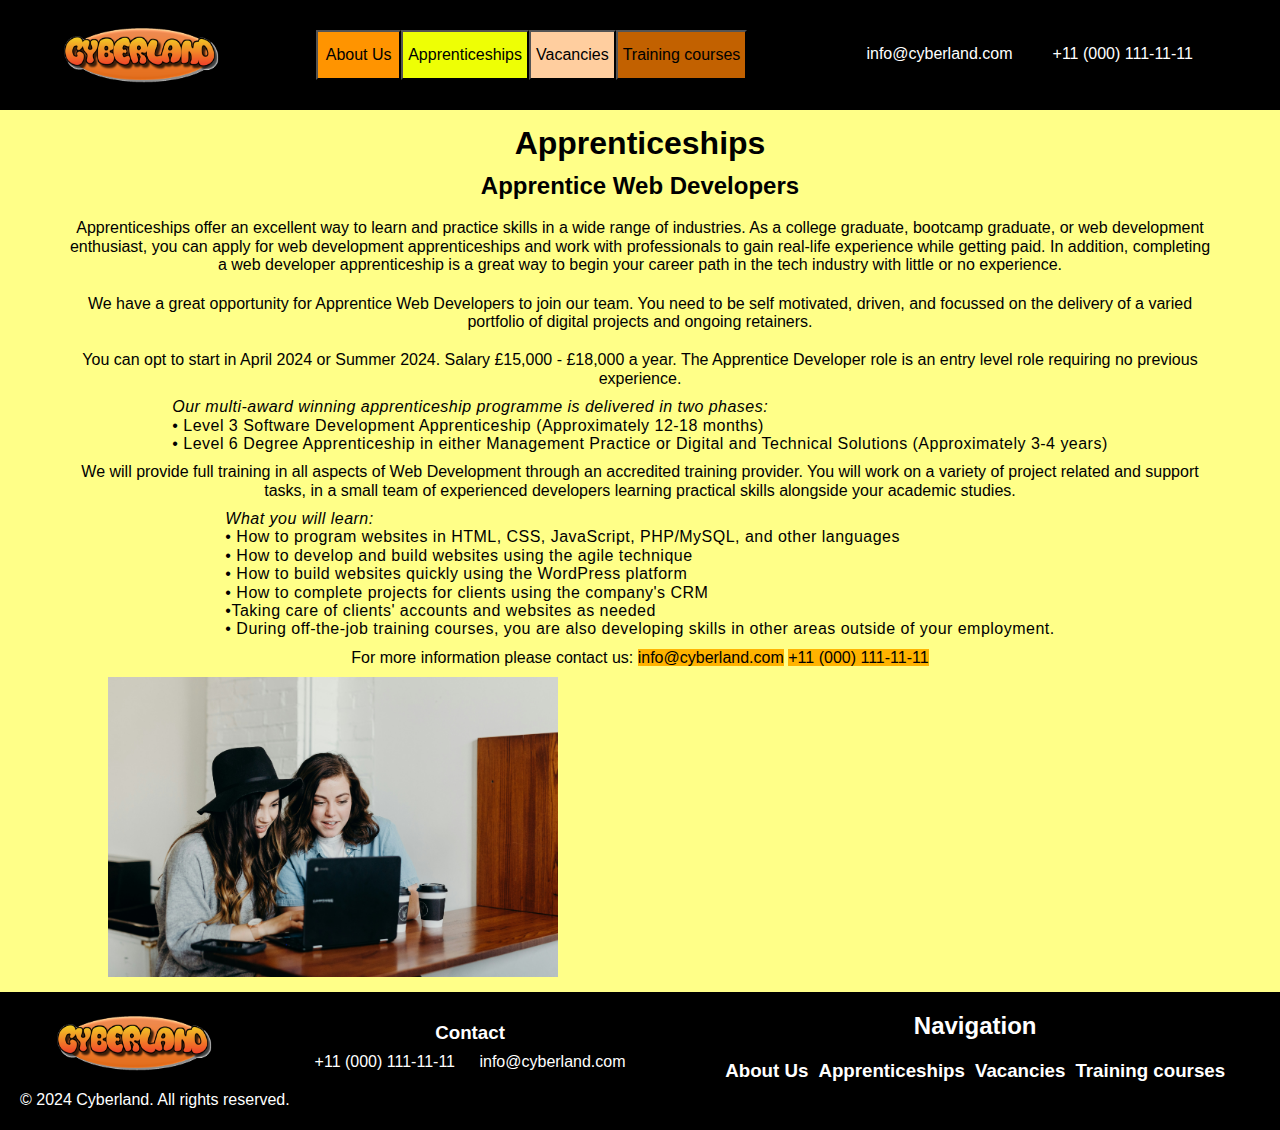
<file: apprenticeships.html>
<!DOCTYPE html>
<html lang="en">
  <head>
    <meta charset="UTF-8" />
    <meta name="viewport" content="width=device-width, initial-scale=1.0" />
    <title>Cyberland</title>
    <meta
      name="keywords"
      content="IT Career, CyberLand, Theme Park, Apprenticeship Web Developer, Apprenticeships"
    />
    <meta
      name="description"
      content="Apprentice web developers have a fantastic opportunity to become a part of our team"
    />
    <link
      rel="stylesheet"
      href="https://cdn.jsdelivr.net/npm/modern-normalize@2.0.0/modern-normalize.min.css"
    />
    <link href="./css/styles.css" rel="stylesheet" />
  </head>

  <body class="apprenticeships-page">
    <header>
      <div class="header">
        <a href="./index.html">
          <img
            class="logo-header"
            src="./images/Cyberland Logo Small 2.png"
            alt="Cyberland Small Logo"
            width="160"
            height="55"
          />
        </a>
        <nav>
          <ul class="nav-list">
            <li>
              <button type="button" class="btn btn-about-us">
                <a class="nav-link-item about-us" href="./index.html"
                  >About Us</a
                >
              </button>
            </li>
            <li>
              <button type="button" class="btn btn-apprent">
                <a
                  class="nav-link-item apprenticeships"
                  href="./apprenticeships.html"
                  >Apprenticeships</a
                >
              </button>
            </li>
            <li>
              <button type="button" class="btn btn-vacancies">
                <a class="nav-link-item vacancies" href="./vacancies.html"
                  >Vacancies</a
                >
              </button>
            </li>
            <li>
              <button type="button" class="btn btn-training">
                <a class="nav-link-item training" href="./training-courses.html"
                  >Training courses</a
                >
              </button>
            </li>
          </ul>
        </nav>
        <address class="contact-link">
          <ul class="contact-list">
            <li>
              <a class="contact-link-item" href="mailto:info@cyberland.com"
                >info@cyberland.com</a
              >
            </li>
            <li>
              <a class="contact-link-item" href="tel:+110001111111"
                >+11 (000) 111-11-11</a
              >
            </li>
          </ul>
        </address>
      </div>
    </header>

    <div class="content">
      <h1 class="apprent-title">Apprenticeships</h1>
      <h2 class="apprent-subtitle">Apprentice Web Developers</h2>
      <p>
        Apprenticeships offer an excellent way to learn and practice skills in a
        wide range of industries. As a college graduate, bootcamp graduate, or
        web development enthusiast, you can apply for web development
        apprenticeships and work with professionals to gain real-life experience
        while getting paid. In addition, completing a web developer
        apprenticeship is a great way to begin your career path in the tech
        industry with little or no experience.
      </p>
      <p>
        We have a great opportunity for Apprentice Web Developers to join our
        team. You need to be self motivated, driven, and focussed on the
        delivery of a varied portfolio of digital projects and ongoing
        retainers.
      </p>
      <p>
        You can opt to start in April 2024 or Summer 2024. Salary £15,000 -
        £18,000 a year. The Apprentice Developer role is an entry level role
        requiring no previous experience.
      </p>
      <ul class="apprent-list one">
        <span class="span-ul"
          >Our multi-award winning apprenticeship programme is delivered in two
          phases:</span
        >
        <li>
          • Level 3 Software Development Apprenticeship (Approximately 12-18
          months)
        </li>
        <li>
          • Level 6 Degree Apprenticeship in either Management Practice or
          Digital and Technical Solutions (Approximately 3-4 years)
        </li>
      </ul>
      <p>
        We will provide full training in all aspects of Web Development through
        an accredited training provider. You will work on a variety of project
        related and support tasks, in a small team of experienced developers
        learning practical skills alongside your academic studies.
      </p>

      <ul class="apprent-list two">
        <span class="span-ul">What you will learn:</span>
        <li>
          • How to program websites in HTML, CSS, JavaScript, PHP/MySQL, and
          other languages
        </li>
        <li>• How to develop and build websites using the agile technique</li>
        <li>• How to build websites quickly using the WordPress platform</li>
        <li>• How to complete projects for clients using the company's CRM</li>
        <li>•Taking care of clients' accounts and websites as needed</li>
        <li>
          • During off-the-job training courses, you are also developing skills
          in other areas outside of your employment.
        </li>
      </ul>
      <p>
        For more information please contact us:
        <a class="contact-link-item about-us" href="mailto:info@cyberland.com"
          >info@cyberland.com</a
        >
        <a class="contact-link-item about-us" href="tel:+110001111111"
          >+11 (000) 111-11-11</a
        >
      </p>
      <div class="content-wrapper">
        <img
          class="apprent-image"
          src="./images/brooke-cagle-tLG2hcpITZE-unsplash.jpg"
          alt="Image of apprentices"
          width="450"
        />
        <iframe
          width="600"
          height="300"
          src="https://www.youtube.com/embed/88X9O3X78LI"
          title="How does a Software Development Apprenticeship work?"
          frameborder="0"
          allow="accelerometer; autoplay; clipboard-write; encrypted-media; gyroscope; picture-in-picture; web-share"
          referrerpolicy="strict-origin-when-cross-origin"
          allowfullscreen
        ></iframe>
      </div>
    </div>

    <footer>
      <div class="footer-container">
        <a href="./index.html">
          <img
            class="logo-header"
            src="./images/Cyberland Logo Small 2.png"
            alt="Cyberland Small Logo"
            width="160"
            height="55"
          />
        </a>
        <div class="footer-contacts">
          <h3 class="title-contacts">Contact</h3>
          <p class="footer-text">
            <a class="contact-link-item" href="tel:+110001111111"
              >+11 (000) 111-11-11</a
            >
          </p>
          <p class="footer-text">
            <a class="contact-link-item" href="mailto:info@cyberland.com"
              >info@cyberland.com</a
            >
          </p>
        </div>

        <div class="footer-menu">
          <h2 class="footer-nav">Navigation</h2>
          <div class="menu-wrapper">
            <h3 class="footer-menu-nav">
              <a class="footer nav-link-item about-us" href="./index.html"
                >About Us</a
              >
            </h3>
            <h3 class="footer-menu-nav">
              <a
                class="footer nav-link-item apprenticeships"
                href="./apprenticeships.html"
                >Apprenticeships</a
              >
            </h3>
            <h3 class="footer-menu-nav">
              <a class="footer nav-link-item vacancies" href="./vacancies.html"
                >Vacancies</a
              >
            </h3>
            <h3 class="footer-menu-nav">
              <a
                class="footer nav-link-item training"
                href="./training-courses.html"
                >Training courses</a
              >
            </h3>
          </div>
        </div>
      </div>
      <p class="copyright">© 2024 Cyberland. All rights reserved.</p>
    </footer>
    <script src="main.js" type="module"></script>
  </body>
</html>
</file>
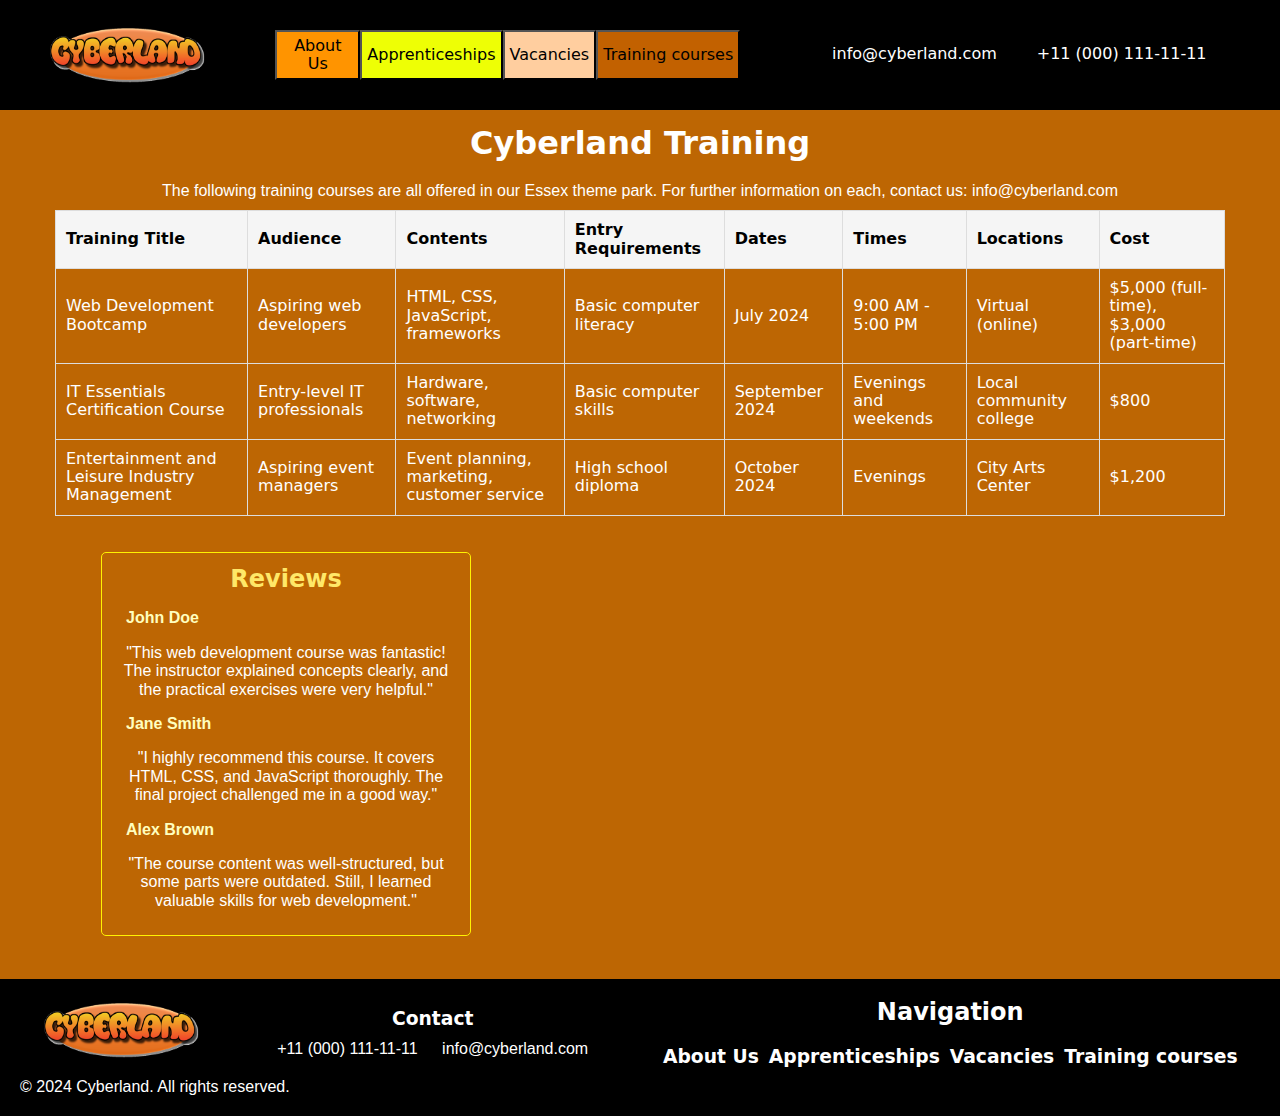
<file: training-courses.html>
<!DOCTYPE html>
<html lang="en">
  <head>
    <meta charset="UTF-8" />
    <meta name="viewport" content="width=device-width, initial-scale=1.0" />
    <title>Cyberland</title>
    <meta
      name="keywords"
      content="Training, Cyberland, Theme Park, Training Course, Theme Park industry, courses, certifications."
    />
    <meta
      name="description"
      content="Check out Cyberland Theme Park's training offerings, which include training on customer service, safety, and other subjects."
    />

    <style>
      table {
        width: 100%;
        border-collapse: collapse;
      }
      th,
      td {
        padding: 10px;
        border: 1px solid #ddd;
        text-align: left;
      }
      th {
        background-color: #f2f2f2;
      }
    </style>
    <link
      rel="stylesheet"
      href="https://cdn.jsdelivr.net/npm/modern-normalize@2.0.0/modern-normalize.min.css"
    />
    <link href="./css/styles.css" rel="stylesheet" />
  </head>

  <body class="training-page">
    <header>
      <div class="header">
        <a href="./index.html">
          <img
            class="logo-header"
            src="./images/Cyberland Logo Small 2.png"
            alt="Cyberland Small Logo"
            width="160"
            height="55"
          />
        </a>
        <nav>
          <ul class="nav-list">
            <li>
              <button type="button" class="btn btn-about-us">
                <a class="nav-link-item about-us" href="./index.html"
                  >About Us</a
                >
              </button>
            </li>
            <li>
              <button type="button" class="btn btn-apprent">
                <a
                  class="nav-link-item apprenticeships"
                  href="./apprenticeships.html"
                  >Apprenticeships</a
                >
              </button>
            </li>
            <li>
              <button type="button" class="btn btn-vacancies">
                <a class="nav-link-item vacancies" href="./vacancies.html"
                  >Vacancies</a
                >
              </button>
            </li>
            <li>
              <button type="button" class="btn btn-training">
                <a class="nav-link-item training" href="./training-courses.html"
                  >Training courses</a
                >
              </button>
            </li>
          </ul>
        </nav>
        <address class="contact-link">
          <ul class="contact-list">
            <li>
              <a class="contact-link-item" href="mailto:info@cyberland.com"
                >info@cyberland.com</a
              >
            </li>
            <li>
              <a class="contact-link-item" href="tel:+110001111111"
                >+11 (000) 111-11-11</a
              >
            </li>
          </ul>
        </address>
      </div>
    </header>

    <div class="content">
      <h1>Cyberland Training</h1>
      <p>
        The following training courses are all offered in our Essex theme park.
        For further information on each, contact us:
        <a class="contact-link-item" href="mailto:info@cyberland.com"
          >info@cyberland.com</a
        >
      </p>
      <table>
        <tr class="table-title">
          <th>Training Title</th>
          <th>Audience</th>
          <th>Contents</th>
          <th>Entry Requirements</th>
          <th>Dates</th>
          <th>Times</th>
          <th>Locations</th>
          <th>Cost</th>
        </tr>
        <tr>
          <td>Web Development Bootcamp</td>
          <td>Aspiring web developers</td>
          <td>HTML, CSS, JavaScript, frameworks</td>
          <td>Basic computer literacy</td>
          <td>July 2024</td>
          <td>9:00 AM - 5:00 PM</td>
          <td>Virtual (online)</td>
          <td>$5,000 (full-time), $3,000 (part-time)</td>
        </tr>
        <tr>
          <td>IT Essentials Certification Course</td>
          <td>Entry-level IT professionals</td>
          <td>Hardware, software, networking</td>
          <td>Basic computer skills</td>
          <td>September 2024</td>
          <td>Evenings and weekends</td>
          <td>Local community college</td>
          <td>$800</td>
        </tr>
        <tr>
          <td>Entertainment and Leisure Industry Management</td>
          <td>Aspiring event managers</td>
          <td>Event planning, marketing, customer service</td>
          <td>High school diploma</td>
          <td>October 2024</td>
          <td>Evenings</td>
          <td>City Arts Center</td>
          <td>$1,200</td>
        </tr>
      </table>
      <div class="training-content">
        <div class="review">
          <h2 class="reviews-title">Reviews</h2>
          <p class="author">John Doe</p>
          <p>
            "This web development course was fantastic! The instructor explained
            concepts clearly, and the practical exercises were very helpful."
          </p>
          <p class="author">Jane Smith</p>
          <p>
            "I highly recommend this course. It covers HTML, CSS, and JavaScript
            thoroughly. The final project challenged me in a good way."
          </p>
          <p class="author">Alex Brown</p>
          <p>
            "The course content was well-structured, but some parts were
            outdated. Still, I learned valuable skills for web development."
          </p>
        </div>
        <iframe
          width="700"
          height="400"
          src="https://www.youtube.com/embed/BSOBigA3zy8"
          title="Complete Web Development Bootcamp 2024 review"
          frameborder="0"
          allow="accelerometer; autoplay; clipboard-write; encrypted-media; gyroscope; picture-in-picture; web-share"
          referrerpolicy="strict-origin-when-cross-origin"
          allowfullscreen
        ></iframe>
      </div>
    </div>

    <footer>
      <div class="footer-container">
        <a href="./index.html">
          <img
            class="logo-header"
            src="./images/Cyberland Logo Small 2.png"
            alt="Cyberland Small Logo"
            width="160"
            height="55"
          />
        </a>
        <div class="footer-contacts">
          <h3 class="title-contacts">Contact</h3>
          <p class="footer-text">
            <a class="contact-link-item" href="tel:+110001111111"
              >+11 (000) 111-11-11</a
            >
          </p>
          <p class="footer-text">
            <a class="contact-link-item" href="mailto:info@cyberland.com"
              >info@cyberland.com</a
            >
          </p>
        </div>

        <div class="footer-menu">
          <h2 class="footer-nav">Navigation</h2>
          <div class="menu-wrapper">
            <h3 class="footer-menu-nav">
              <a class="footer nav-link-item about-us" href="./index.html"
                >About Us</a
              >
            </h3>
            <h3 class="footer-menu-nav">
              <a
                class="footer nav-link-item apprenticeships"
                href="./apprenticeships.html"
                >Apprenticeships</a
              >
            </h3>
            <h3 class="footer-menu-nav">
              <a class="footer nav-link-item vacancies" href="./vacancies.html"
                >Vacancies</a
              >
            </h3>
            <h3 class="footer-menu-nav">
              <a
                class="footer nav-link-item training"
                href="./training-courses.html"
                >Training courses</a
              >
            </h3>
          </div>
        </div>
      </div>
      <p class="copyright">© 2024 Cyberland. All rights reserved.</p>
    </footer>
    <script src="main.js" type="module"></script>
  </body>
</html>
</file>
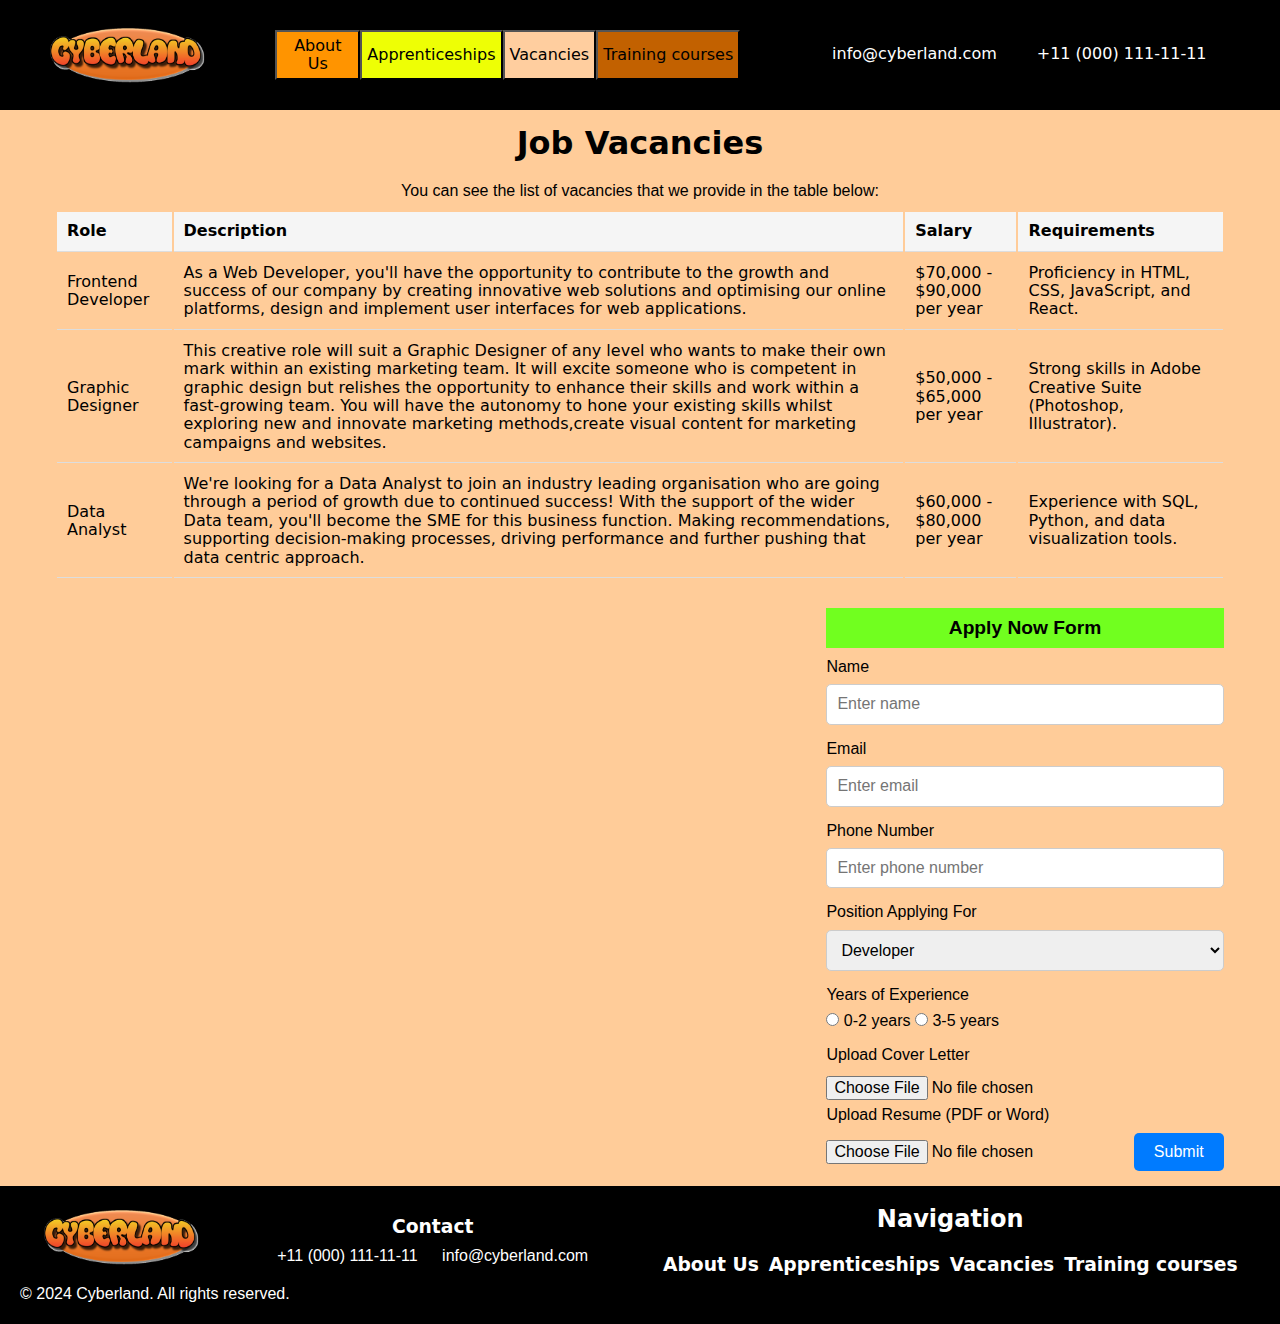
<file: vacancies.html>
<!DOCTYPE html>
<html lang="en">
  <head>
    <meta charset="UTF-8" />
    <meta name="viewport" content="width=device-width, initial-scale=1.0" />
    <title>Cyberland</title>
    <meta
      name="keywords"
      content="Vacancies, theme park company, seasonal jobs, career development, customer service, entertainment, and hospitality employment"
    />
    <meta
      name="description"
      content="Find the most recent employment opportunities at Cyberland Theme Park, together with information and application forms for currently available positions"
    />
    <link
      rel="stylesheet"
      href="https://cdn.jsdelivr.net/npm/modern-normalize@2.0.0/modern-normalize.min.css"
    />
    <link href="./css/styles.css" rel="stylesheet" />
  </head>

  <body class="vacancies-page">
    <header>
      <div class="header">
        <a href="./index.html">
          <img
            class="logo-header"
            src="./images/Cyberland Logo Small 2.png"
            alt="Cyberland Small Logo"
            width="160"
            height="55"
          />
        </a>
        <nav>
          <ul class="nav-list">
            <li>
              <button type="button" class="btn btn-about-us">
                <a class="nav-link-item about-us" href="./index.html"
                  >About Us</a
                >
              </button>
            </li>
            <li>
              <button type="button" class="btn btn-apprent">
                <a
                  class="nav-link-item apprenticeships"
                  href="./apprenticeships.html"
                  >Apprenticeships</a
                >
              </button>
            </li>
            <li>
              <button type="button" class="btn btn-vacancies">
                <a class="nav-link-item vacancies" href="./vacancies.html"
                  >Vacancies</a
                >
              </button>
            </li>
            <li>
              <button type="button" class="btn btn-training">
                <a class="nav-link-item training" href="./training-courses.html"
                  >Training courses</a
                >
              </button>
            </li>
          </ul>
        </nav>
        <address class="contact-link">
          <ul class="contact-list">
            <li>
              <a class="contact-link-item" href="mailto:info@cyberland.com"
                >info@cyberland.com</a
              >
            </li>
            <li>
              <a class="contact-link-item" href="tel:+110001111111"
                >+11 (000) 111-11-11</a
              >
            </li>
          </ul>
        </address>
      </div>
    </header>

    <div class="content">
      <h1>Job Vacancies</h1>
      <p>
        You can see the list of vacancies that we provide in the table below:
      </p>
      <table>
        <thead>
          <tr>
            <th>Role</th>
            <th>Description</th>
            <th>Salary</th>
            <th>Requirements</th>
          </tr>
        </thead>
        <tbody>
          <tr>
            <td>Frontend Developer</td>
            <td>
              As a Web Developer, you'll have the opportunity to contribute to
              the growth and success of our company by creating innovative web
              solutions and optimising our online platforms, design and
              implement user interfaces for web applications.
            </td>
            <td>$70,000 - $90,000 per year</td>
            <td>Proficiency in HTML, CSS, JavaScript, and React.</td>
          </tr>
          <tr>
            <td>Graphic Designer</td>
            <td>
              This creative role will suit a Graphic Designer of any level who
              wants to make their own mark within an existing marketing team. It
              will excite someone who is competent in graphic design but
              relishes the opportunity to enhance their skills and work within a
              fast-growing team. You will have the autonomy to hone your
              existing skills whilst exploring new and innovate marketing
              methods,create visual content for marketing campaigns and
              websites.
            </td>
            <td>$50,000 - $65,000 per year</td>
            <td>
              Strong skills in Adobe Creative Suite (Photoshop, Illustrator).
            </td>
          </tr>
          <tr>
            <td>Data Analyst</td>
            <td>
              We're looking for a Data Analyst to join an industry leading
              organisation who are going through a period of growth due to
              continued success! With the support of the wider Data team, you'll
              become the SME for this business function. Making recommendations,
              supporting decision-making processes, driving performance and
              further pushing that data centric approach.
            </td>
            <td>$60,000 - $80,000 per year</td>
            <td>Experience with SQL, Python, and data visualization tools.</td>
          </tr>
        </tbody>
      </table>

      <div class="vacancies-wrapper">
        <iframe
          class="video"
          width="750"
          height="570"
          src="https://www.youtube.com/embed/o51S5J7pGuk"
          title="WEB DEVELOPER Interview Questions And Answers! (How to PASS a Web Development Job Interview!)"
          frameborder="0"
          allow="accelerometer; autoplay; clipboard-write; encrypted-media; gyroscope; picture-in-picture; web-share"
          referrerpolicy="strict-origin-when-cross-origin"
          allowfullscreen
        ></iframe>
        <div class="main-job-application-form">
          <h2 class="apply">Apply Now Form</h2>
          <form
            name="myForm"
            action="#"
            method="POST"
            onsubmit="return validateForm()"
            enctype="multipart/form-data"
          >
            <label for="name">Name</label>
            <input
              type="text"
              id="name"
              name="name"
              class="name"
              placeholder="Enter name"
            />

            <label for="email">Email</label>
            <input
              type="email"
              name="email"
              id="email"
              class="email"
              placeholder="Enter email"
              required
            />

            <label for="phone">Phone Number</label>
            <input
              type="tel"
              name="phone"
              id="phone"
              class="phone"
              placeholder="Enter phone number"
              required
            />

            <label for="position">Position Applying For</label>
            <select name="position" id="position" required>
              <option value="developer">Developer</option>
              <option value="designer">Designer</option>
              <option value="data analyst">Data Analyst</option>
            </select>

            <label for="experience">Years of Experience</label>
            <input
              class="experience"
              type="radio"
              name="experience"
              value="0-2"
            />
            0-2 years <input type="radio" name="experience" value="3-5" /> 3-5
            years

            <label class="vacancies-input first" for="cover-letter"
              >Upload Cover Letter</label
            >
            <input
              class="vacancies-input"
              type="file"
              name="cover-letter"
              id="cover-letter"
              accept=".pdf,.doc,.docx"
              required
            />

            <label for="resume">Upload Resume (PDF or Word)</label>
            <input
              class="vacancies-input"
              type="file"
              name="resume"
              id="resume"
              accept=".pdf,.doc,.docx"
              required
            />

            <input type="submit" value="Submit" />
          </form>
        </div>
      </div>
    </div>
    <footer>
      <div class="footer-container">
        <a href="./index.html">
          <img
            class="logo-header"
            src="./images/Cyberland Logo Small 2.png"
            alt="Cyberland Small Logo"
            width="160"
            height="55"
          />
        </a>
        <div class="footer-contacts">
          <h3 class="title-contacts">Contact</h3>
          <p class="footer-text">
            <a class="contact-link-item" href="tel:+110001111111"
              >+11 (000) 111-11-11</a
            >
          </p>
          <p class="footer-text">
            <a class="contact-link-item" href="mailto:info@cyberland.com"
              >info@cyberland.com</a
            >
          </p>
        </div>

        <div class="footer-menu">
          <h2 class="footer-nav">Navigation</h2>
          <div class="menu-wrapper">
            <h3 class="footer-menu-nav">
              <a class="footer nav-link-item about-us" href="./index.html"
                >About Us</a
              >
            </h3>
            <h3 class="footer-menu-nav">
              <a
                class="footer nav-link-item apprenticeships"
                href="./apprenticeships.html"
                >Apprenticeships</a
              >
            </h3>
            <h3 class="footer-menu-nav">
              <a class="footer nav-link-item vacancies" href="./vacancies.html"
                >Vacancies</a
              >
            </h3>
            <h3 class="footer-menu-nav">
              <a
                class="footer nav-link-item training"
                href="./training-courses.html"
                >Training courses</a
              >
            </h3>
          </div>
        </div>
      </div>
      <p class="copyright">© 2024 Cyberland. All rights reserved.</p>
    </footer>
    <script src="main.js" type="module"></script>
  </body>
</html>
</file>
<file: css/styles.css>
ul,
ol {
    margin-top: 0;
    margin-bottom: 0;
    padding-left: 0;
    list-style-type: none;
}
h1, p {
    margin-bottom: 10px;
    text-align: center;
}
p {
        margin: 10px;
        font-family: 'Helvetica', sans-serif;
}
h2 {
    margin: 20px 0;
}
* {
    margin: 0;
    padding: 0;
    box-sizing: border-box;
}
/* About us page */

/* Header styles */
.header {
    display: flex;
    flex-direction: row;
    justify-content: space-around;
}
header {
    background-color: black;
    color: #fff;
    text-align: center;
    padding: 20px;
}
.logo-header {
    margin-top: 8px;
}
/* Navigation styles */
nav {
    text-align: center;
    padding: 10px;
}

.nav-list {
    display: flex;
}

.nav-link-item {
    color: black;
    text-decoration: none;
    height: 50px;
}
.nav-link-item:hover,
.nav-link-item:focus {
    color: rgb(5, 255, 5);
}
.about-us-page {
    background-color: #ff9400;
    font-family: 'Arial', 'Helvetica', sans-serif;
}
.btn {
    height: 50px;
    padding: 5px;
}
.btn-about-us {
  background-color: #ff9400;
  width: 85px;
}

.btn-apprent {
    background-color: #eeff05;
}

.btn-vacancies {
    background-color: #ffce9f;
}

.btn-training {
    background-color: #c26100;
}

.contact-link-item {
    color: white;
    text-decoration: none;
}

address {
    font-style: normal;
}

.contact-list {
    display: flex;
    gap: 40px;
    justify-content: flex-end;
    align-items: center;
    margin: 25px;
}
/* Main content styles */
.content {
    max-width: 1200px;
    margin: 0 auto;
    padding: 15px;
    display: flex;
    flex-direction: column;
    justify-content: center;
    align-items: center;
}
.img-attractions {
    margin-right: 10px;
}
.socials {
    display: flex;
    align-items: center;
}
.social-list {
    display: flex;
    margin: 10px;
    column-gap: 15px;
}
.icon {
    fill: #f4f4fd;
}
.social-item {
    width: 40px;
    height: 40px;
}
.social-link {
    display: flex;
    align-items: center;
    justify-content: center;
    width: 100%;
    height: 100%;
    background-color: #4d5ae5;
    border-radius: 50%;
    transition: background-color 250ms cubic-bezier(0.4, 0, 0.2, 1);
}

.social-link:hover,
.social-link:focus {
    background-color: #030841;
}
/* Footer styles */
footer {
    background-color: black;
    color: #fff;
    text-align: center;
    padding: 10px;
}
.footer-container {
    display: flex;
    justify-content: space-around;
    align-items: center;
}
.footer-contacts {
    margin-top: 10px;
}
.footer-nav {
    margin-top: 10px;
    margin-bottom: 10px;
}
.footer.nav-link-item {
    color: #fff;
}
.footer.nav-link-item:hover,
.footer.nav-link-item:focus {
    color: #71ff1f;
}
.menu-wrapper {
    flex-direction: row;
    display: flex;
    justify-content: space-between;
    column-gap: 10px;
}
.footer-menu-nav {
    display: block;
    margin-top: 10px;
}
.footer-text {
    display: inline;
}
.title-contacts {
    margin-bottom: 10px;
}
.copyright {
    text-align: start;
}



/* Apprenticeships page */

.apprenticeships-page {
    background-color: #ffff88;
    font-family: 'Arial', 'Helvetica', sans-serif;

}
.apprent-title {
    margin-bottom: 0;
}
.apprent-subtitle {
    margin: 10px;
}
.apprent-list {
    padding-inline-start: 0;
    letter-spacing: 0.03em;
}
.span-ul {
    font-style: italic;
}
.contact-link-item.about-us {
    color: black;
    background-color: #ffb300;
}
.content-wrapper {
    display: flex;
    column-gap: 15px;
}

/* Vacancies page */
.vacancies-page {
    background-color: #ffcc99;
}
 table {
     width: 100%;
     margin-bottom: 8px;
 }

 th,
 td {
     padding: 10px;
     text-align: left;
     border-bottom: 1px solid #ddd;
 }

 th {
     background-color: #f5f5f5;
 }

 tr:hover {
     background-color: #f9f9f9;
 }

.vacancies-wrapper {
    display: flex;
    gap: 20px;
}

.video {
    margin-top: 10px;
}
 .apply {
     height: 40px;
     background-color: #71ff1f;
     margin-bottom: 10px;
     font-size: larger;
    display: flex;
    justify-content: center;
     align-items: center;
 }
.vacancies-input.first {
    margin-top: 15px;
}
 .vacancies-input {
    margin: 6px 0;
}
 .main-job-application-form {
     max-width: 400px;
     margin: 0 auto;
     font-family: Arial, sans-serif;
 }

 label {
     display: block;
     margin-bottom: 8px;
 }

 input[type="text"],
 input[type="email"],
 input[type="tel"],
 textarea,
 select {
     width: 100%;
     padding: 10px;
     margin-bottom: 15px;
     border: 1px solid #ccc;
     border-radius: 5px;
 }

 input[type="submit"] {
     background-color: #007bff;
     color: #fff;
     border: none;
     padding: 10px 20px;
     cursor: pointer;
     border-radius: 5px;
 }


 /* Training page  */

 .training-page {
    background-color: #bd6603;
    color: white;
 }
 .table-title {
   color:black;
 }
 tr:hover {
     background-color: #ffb048;
 }
 .training-content {
    display: flex;
    margin: 20px;
    gap: 8px;
 }

   .review {
    width: 370px;
       margin: 8px;
       padding: 8px;
       border: 1px solid #fff202;
       border-radius: 5px;
   }
   .reviews-title {
    color: rgb(255, 232, 104);
    text-align: center;
    margin: 5px;
   }

   .author {
       font-weight: bold;
       text-align: left;
       margin: 16px;
       color: #fffebf;
   }
</file>
